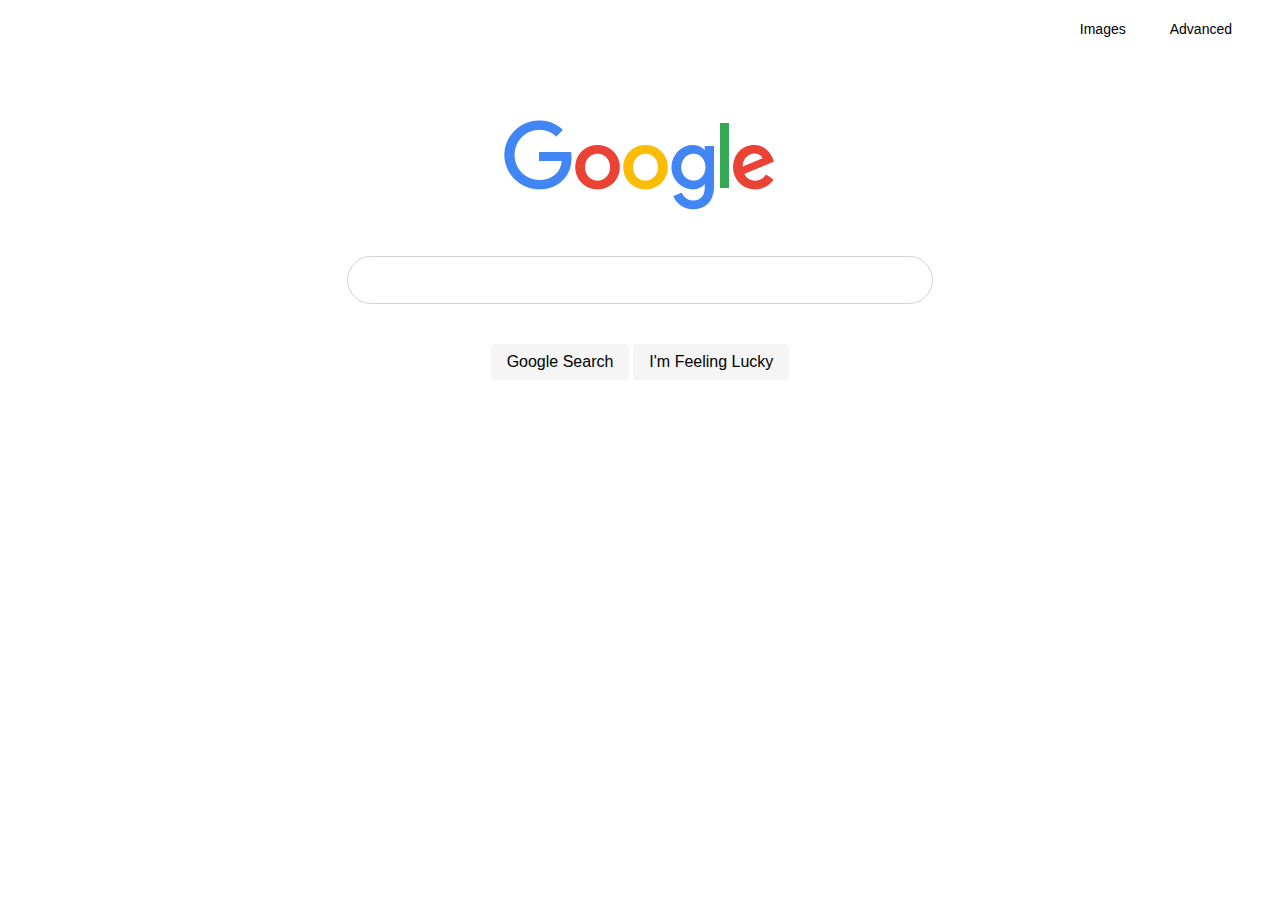
<file: search/index.html>
<!DOCTYPE html>
<html lang="en">
    <head>
        <title>Google</title>
        <link rel="stylesheet" href="index.css">
    </head>
    <body>
        <div class="link">
            <a href="images.html">Images</a>
            <a href="advanced.html">Advanced</a>
        </div>
        <div class="icon">
            <img src="google.png" alt="Google">
        </div>
        <form action="https://www.google.com/search">
            <div>
                <input class="box" type="text" name="q" maxlength="2048">
            </div>
            <div>
                <input class="button" type="submit" value="Google Search" name="btnK">
                <input class="button" type="submit" value="I'm Feeling Lucky" name="btnI">
            </div>
        </form>

    </body>
</html>
</file>
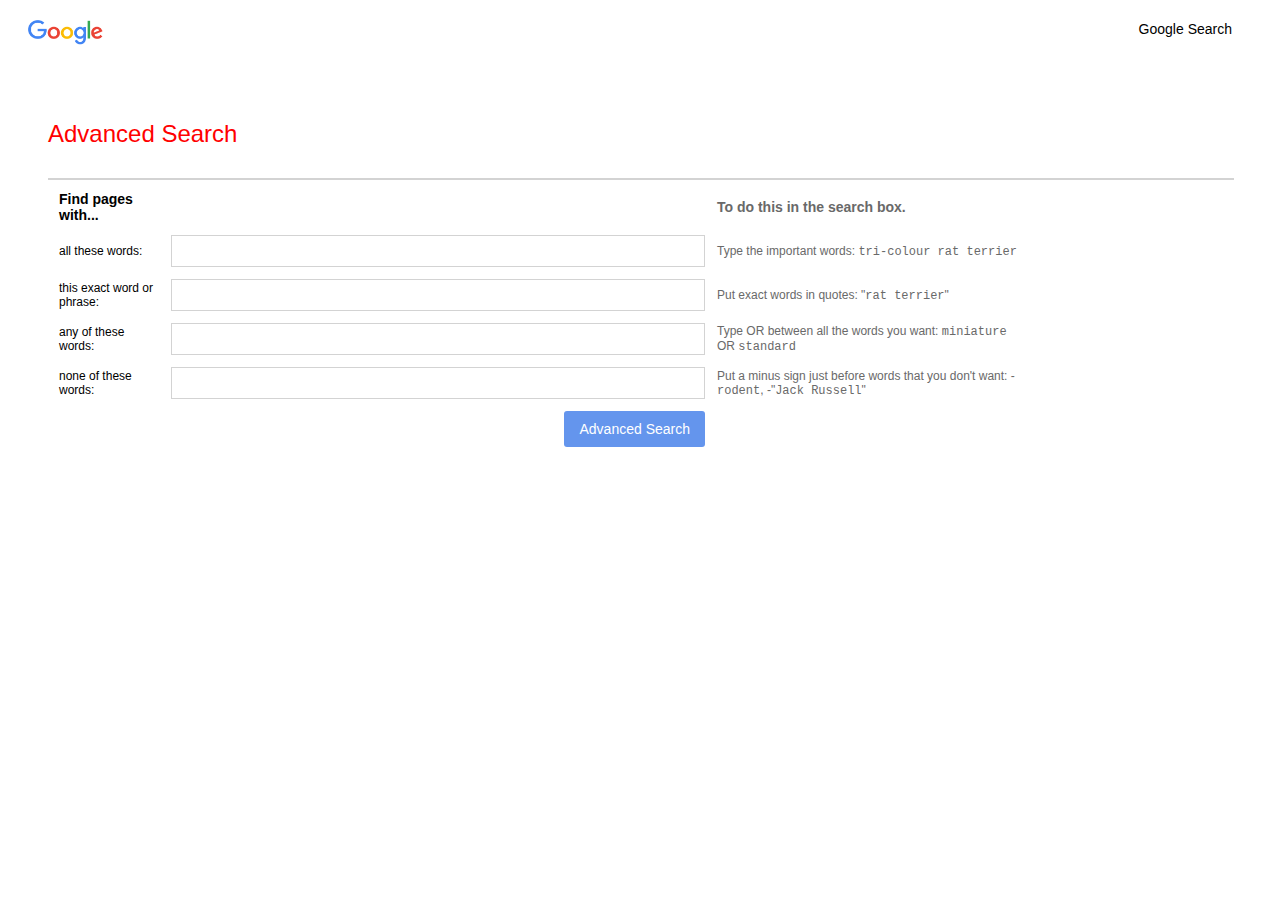
<file: search/advanced.html>
<!DOCTYPE html>
<html lang="en">
    <head>
        <title>Search</title>
        <link rel="stylesheet" href="index.css">
    </head>
    <body>
        <div class="link">
            <a href="index.html" >Google Search</a>
        </div>
        <div class="logo">
            <img src="google.png" width="75px">
        </div>
        <div class="container">
            <div class="title">Advanced Search</div>
            <div class="line"></div>
            <form action="https://google.com/search">
                <table class="table" style="width:80%">
                    <thead>
                            <th style="max-width:100px; width:100px; min-width:100px">
                                Find pages with...
                            </th>
                            <th style="width:40vw"></th>
                            <th class="grey" style="max-width:300px; width:300px; min-width:300px">
                                To do this in the search box.
                            </th>
                    </thead>
                    <tbody>
                        <tr>
                            <td>all these words:</td>
                            <td><input class="advanced_box" name="as_q" type="text"></td>
                            <td class="grey">Type the important words: <span>tri-colour rat terrier</span></td>
                        </tr>
                        <tr>
                            <td>this exact word or phrase:</td>
                            <td><input class="advanced_box" name="as_epq" type="text"></td>
                            <td class="grey">Put exact words in quotes: "<span>rat terrier</span>"</td>
                        </tr>
                        <tr>
                            <td>any of these words:</td>
                            <td><input class="advanced_box" name="as_oq" type="text"></td>
                            <td class="grey">Type OR between all the words you want: <span>miniature</span> OR <span>standard</span></td>
                        </tr>
                        <tr>
                            <td>none of these words:</td>
                            <td><input class="advanced_box" name="as_eq" type="text"></td>
                            <td class="grey">Put a minus sign just before words that you don't want: -<span>rodent</span>, -"<span>Jack Russell</span>"</td>
                        </tr>
                        <tr>
                            <td></td>
                            <td style="text-align: right"><input class="advanced_button" type="submit" value="Advanced Search"></td>
                            <td></td>
                        </tr>
                    </tbody>
                </table>
            </form>

        </div>
        
    </body>
</html>
</file>
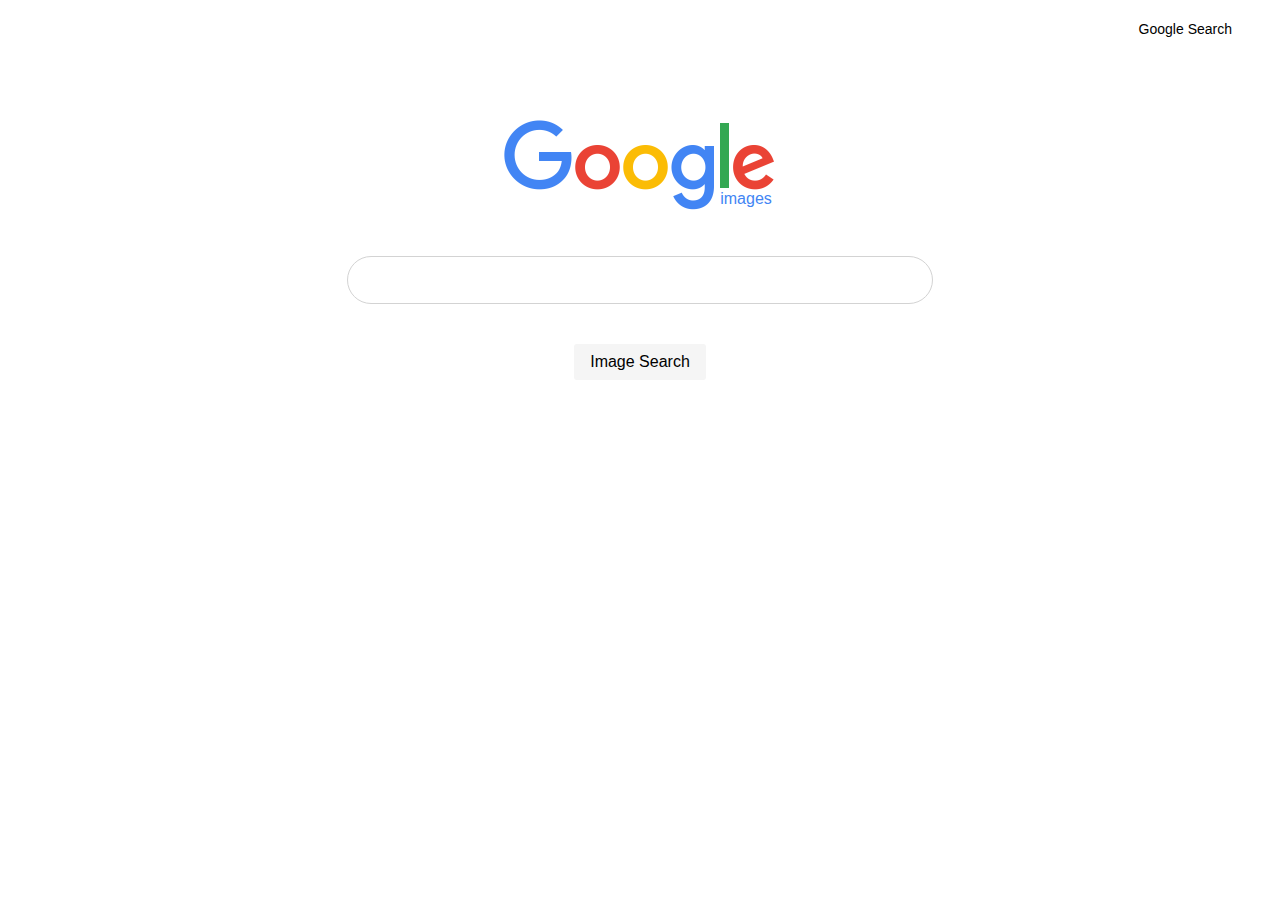
<file: search/images.html>
<!DOCTYPE html>
<html lang="en">
    <head>
        <title>Google</title>
        <link rel="stylesheet" href="index.css">
    </head>
    <body>
        <div class="link">
            <a href="index.html">Google Search</a>
        </div>
        <div class="icon">
            <img src="google.png" alt="Google Images" style="padding-left: 56px">
            <span>images</span>
        </div>
        <form action="https://www.google.com/images">
            <div>
                <input class="box" type="text" name="q">
            </div>
            <div>
                <input class="button" type="submit" value="Image Search">
            </div>
        </form>

    </body>
</html>
</file>
<file: search/index.css>
div {
  text-align: center;
  margin: 40px;
}

.logo {
  position: absolute;
  top: 0;
  margin: 20px;
}

.title {
  font-family: Arial, Helvetica, sans-serif;
  text-align: left;
  color: red;
  font-style: normal;
  font-size: 24px;
  margin: 30px 0 30px 0;
}

.line {
  height: 0;
  width: 100%;
  border: 0.5px solid lightgrey;
  margin: 0;
}

.link {
  text-align: right;
  height: 60px;
  margin: 20px;
}
.link a {
  text-decoration: none;
  text-align: right;
  font-size: 14px;
  font-family: Arial, Helvetica, sans-serif;
  margin: 20px;
  color: black;
}
.link a:hover {
  text-decoration: underline;
}

.icon img {
  width: 272px;
  height: 92px;
  position: relative;
}
.icon span {
  color: #4285F4;
  font-size: 16px;
  font-family: Arial, Helvetica, sans-serif;
  position: relative;
  bottom: 8px;
  right: 60px;
}

form {
  text-align: center;
}
form .box {
  border-radius: 46px;
  max-width: 552px;
  width: 90%;
  height: 46px;
  padding: 0 16px 0 16px;
  position: relative;
  border: 1px solid lightgray;
  font-size: 18px;
}
form .box:hover {
  box-shadow: 1px 0 3px lightgrey;
}
form .button {
  border-radius: 3px;
  background-color: whitesmoke;
  padding: 0 16px 0 16px;
  height: 36px;
  position: relative;
  font-size: 16px;
  border: none;
}
form .button:hover {
  border: 1px solid lightgray;
  box-shadow: 1px 0 3px lightgrey;
}
form th {
  font-size: 14px;
}
form th span {
  font-family: "Courier New", Courier, monospace;
}
form td {
  font-size: 12px;
}
form td span {
  font-family: "Courier New", Courier, monospace;
}
@media only screen and (max-width: 900px) {
  form .grey {
    display: none;
  }
}
form .grey {
  color: dimgrey;
}
form .table {
  text-align: left;
  font-family: Arial, Helvetica, sans-serif;
  border-spacing: 10px;
}
form .advanced_box {
  width: 40vw;
  height: 30px;
  border: 1px solid lightgray;
  font-size: 14px;
  padding: 0 10px 0 10px;
}
form .advanced_button {
  border-radius: 3px;
  background-color: cornflowerblue;
  color: white;
  padding: 10px 15px 10px 15px;
  font-size: 14px;
  border: none;
}
form .advanced_button:hover {
  border-radius: 3px;
  background-color: royalblue;
  color: white;
  padding: 10px 15px 10px 15px;
  font-size: 14px;
  border: none;
}

/*# sourceMappingURL=index.css.map */
</file>
